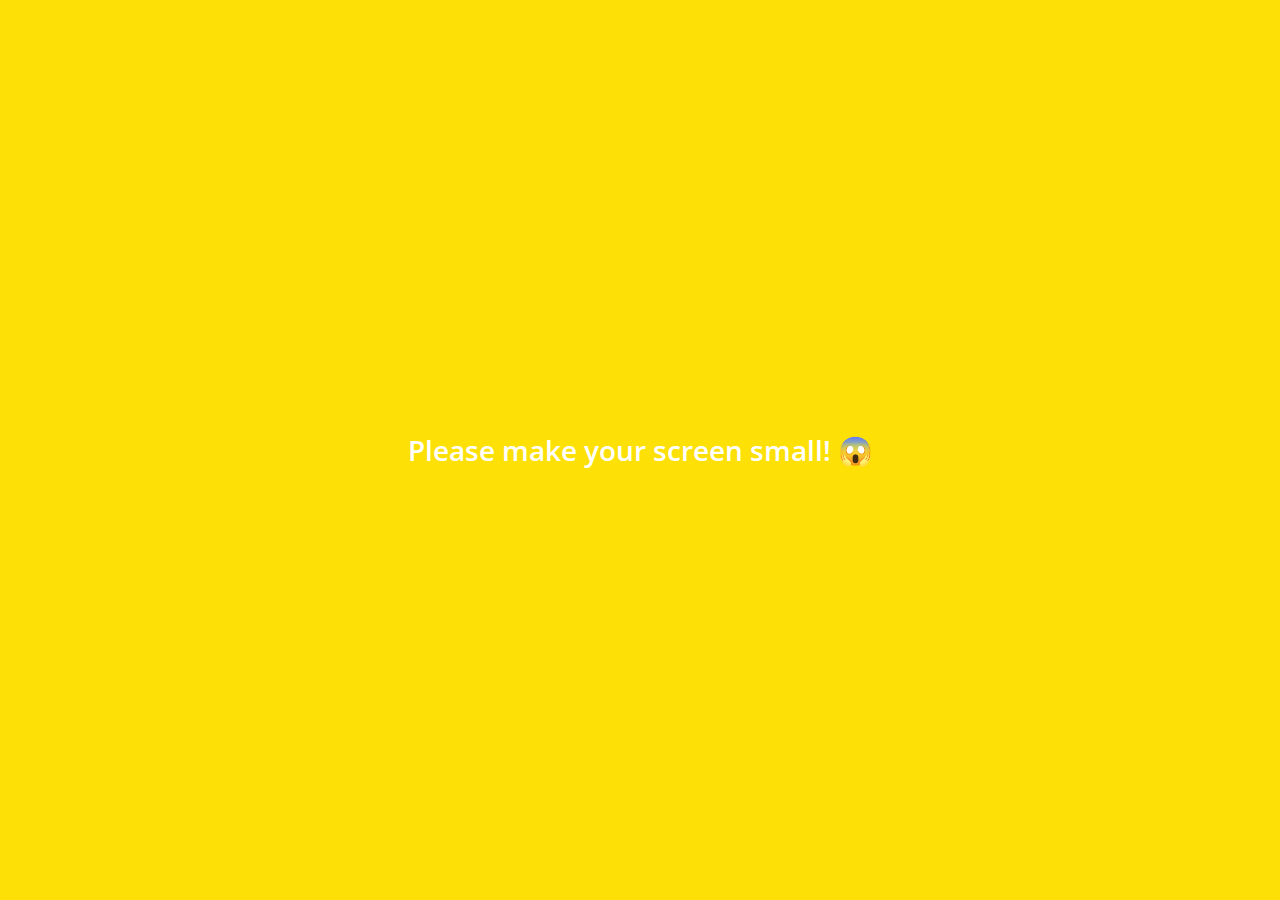
<file: index.html>
<!DOCTYPE html>
<html lang="en">
  <head>
    <meta charset="UTF-8" />
    <meta name="viewport" content="width=device-width, initial-scale=1.0" />
    <meta http-equiv="X-UA-Compatible" content="ie=edge" />
    <link
      rel="stylesheet"
      href="https://use.fontawesome.com/releases/v5.11.2/css/all.css"
    />
    <link rel="stylesheet" href="css/styles.css" />
    <title>Chats | Kakao Clone</title>
  </head>
  <body>
    <div class="status-bar">
      <div class="status-bar__column">
        <span class="status-bar__clock">
          13:54
        </span>
      </div>
      <div class="status-bar__column">
        <i class="fas fa-clock"></i>
        <i class="fas fa-volume-mute"></i>
        <i class="fas fa-wifi"></i>
        <span class="status-bar__battery-level">100%</span>
        <i class="fas fa-battery-full"></i>
      </div>
    </div>
    <header class="header">
      <div class="header__header-column">
        <h1 class="header__title">Chats</h1>
      </div>
      <div class="header__header-column">
        <span class="header__icon">
          <i class="fas fa-search"></i>
        </span>
        <span class="header__icon">
          <i class="far fa-comment"></i>
        </span>
        <span class="header__icon">
          <i class="fas fa-cog"></i>
        </span>
      </div>
    </header>
    <main class="chats">
      <ul class="chats__list">
        <li class="chats__chat chat">
          <a href="chat.html">
            <div class="chats__chat friend friend--lg">
              <div class="friend__column">
                <img
                  src="images/avatar.jpg"
                  alt=""
                  class="m-avatar friend__avatar"
                />
                <div class="friend__content">
                  <span class="friend__name">
                    Lynn
                  </span>
                  <span class="friend__bottom-text">
                    Going home!
                  </span>
                </div>
              </div>
              <div class="friend__column">
                <div class="friend__now-listening">
                  <span class="chat__timestamp">
                    March 8
                  </span>
                </div>
              </div>
            </div>
          </a>
        </li>
      </ul>
    </main>
    <nav class="nav">
      <ul class="nav__list">
        <li class="nav__list-item">
          <a href="friends.html" class="nav__list-link">
            <i class="far fa-user"></i>
          </a>
        </li>
        <li class="nav__list-item">
          <a href="index.html" class="nav__list-link">
            <div class="nav__badge">8</div>
            <i class="fas fa-comment"></i>
          </a>
        </li>
        <li class="nav__list-item">
          <a href="find.html" class="nav__list-link">
            <i class="fas fa-search"></i>
          </a>
        </li>
        <li class="nav__list-item">
          <a href="more.html" class="nav__list-link">
            <i class="fas fa-ellipsis-h"></i>
          </a>
        </li>
      </ul>
    </nav>
    <div class="bigScreen">
      <span class="bigScreen__text">Please make your screen small! 😱</span>
    </div>
  </body>
</html>
</file>
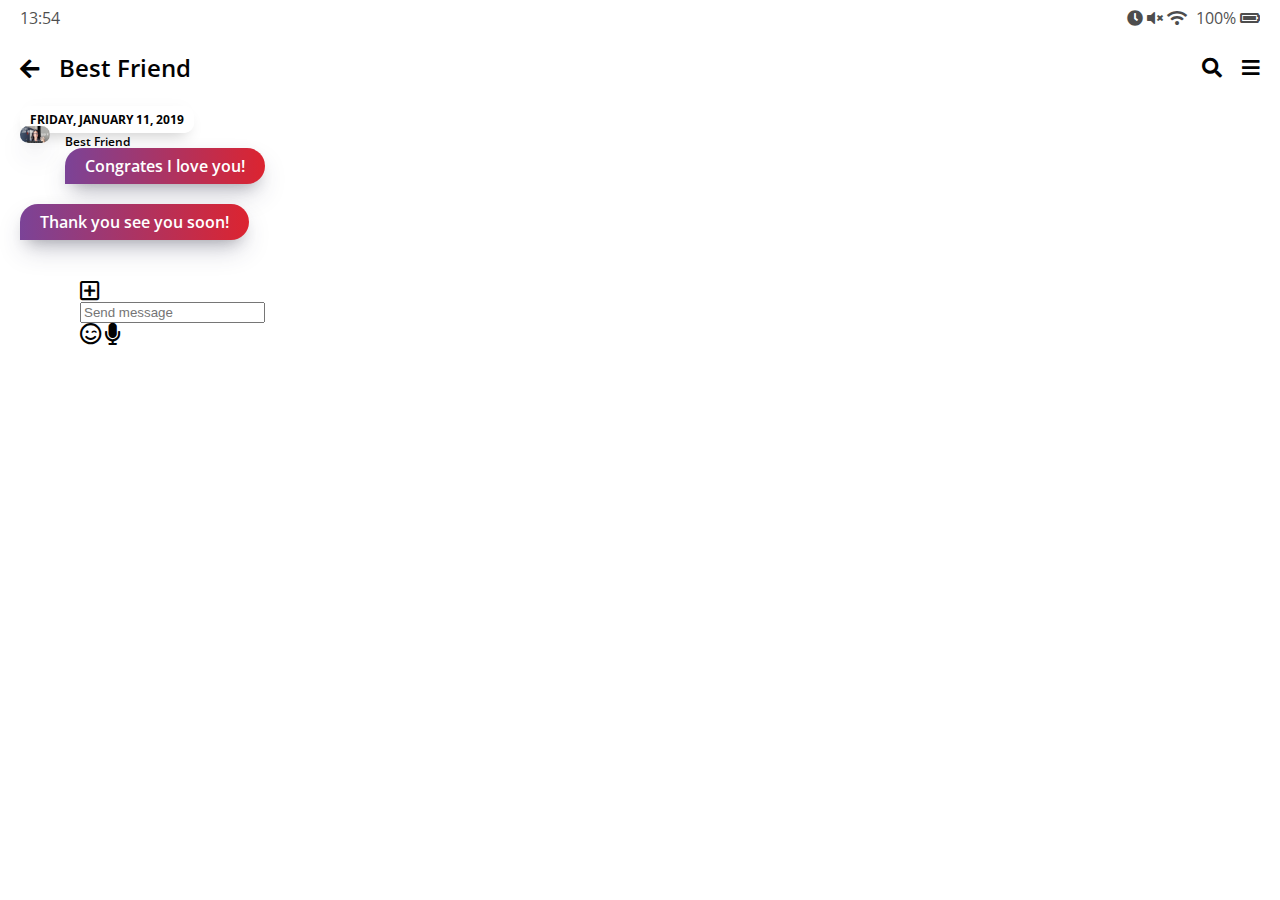
<file: chat.html>
<!DOCTYPE html>
<html lang="en">
<head>
    <meta charset="UTF-8">
    <meta name="viewport" content="width=device-width, initial-scale=1.0">
    <meta http-equiv="X-UA-Compatible" content="ie=edge">
    <link
      rel="stylesheet"
      href="https://use.fontawesome.com/releases/v5.11.2/css/all.css"
    />
    <link rel="stylesheet" href="css/styles.css" />
    <title>Chat | Kakao Clone</title>
</head>
<body>
    <div class="status-bar">
        <div class="status-bar__column">
            <span class="status-bar__clock">
                13:54
            </span>
        </div>
        <div class="status-bar__column">
            <i class="fas fa-clock"></i>
            <i class="fas fa-volume-mute"></i>
            <i class="fas fa-wifi"></i>
            <span class="status-bar__battery-level">100%</span>
            <i class="fas fa-battery-full"></i>
        </div>
    </div>
    <header class="header">
        <div class="header__header-column">
            <a href="index.html" class="header__back-btn">
                <i class="fas fa-arrow-left"></i>
            </a>
            <h1 class="header__title">Best Friend</h1>
        </div>
        <div class="header__header-column">
            <span class="header__icon">
                <i class="fas fa-search"></i>
            </span>
            <span class="header__icon">
                <i class="fas fa-bars"></i>
            </span>
        </div>
    </header>
    <main class="chat">
        <ul class="chat__messages">
            <span class="chat__timestamp">Friday, January 11, 2019</span>
            <li class="incoming-message message">
                <img src="images/avatar.jpg" class="m-avatar message__avatar" />
                <div class="message__content">
                    <span class="message__author">Best Friend</span>
                    <div class="message__bubble">
                        Congrates I love you!
                    </div>
                </div>
                <span class="message__timestamp"></span>
            </li>
            <li class="incoming-message message">
                <span class="message__timestamp"></span>
                <div class="message__content">
                    <div class="message__bubble">
                        Thank you see you soon!
                    </div>
                </div>
            </li>
        </ul>
    </main>
    <div class="chat__write">
        <div class="chat__write-column">
            <i class="far fa-plus-square"></i>
        </div>
        <div class="chat__write-column">
            <input type="text" placeholder="Send message" class="chat__write-input" />
        </div>
        <div class="chat__write-column">
            <span class="chat__write-icon">
                <i class="far fa-smile-wink"></i>
            </span>
            <span class="chat__write-icon">
                <i class="fas fa-microphone"></i>
            </span>
        </div>
    </div>
</body>
</html>
</file>
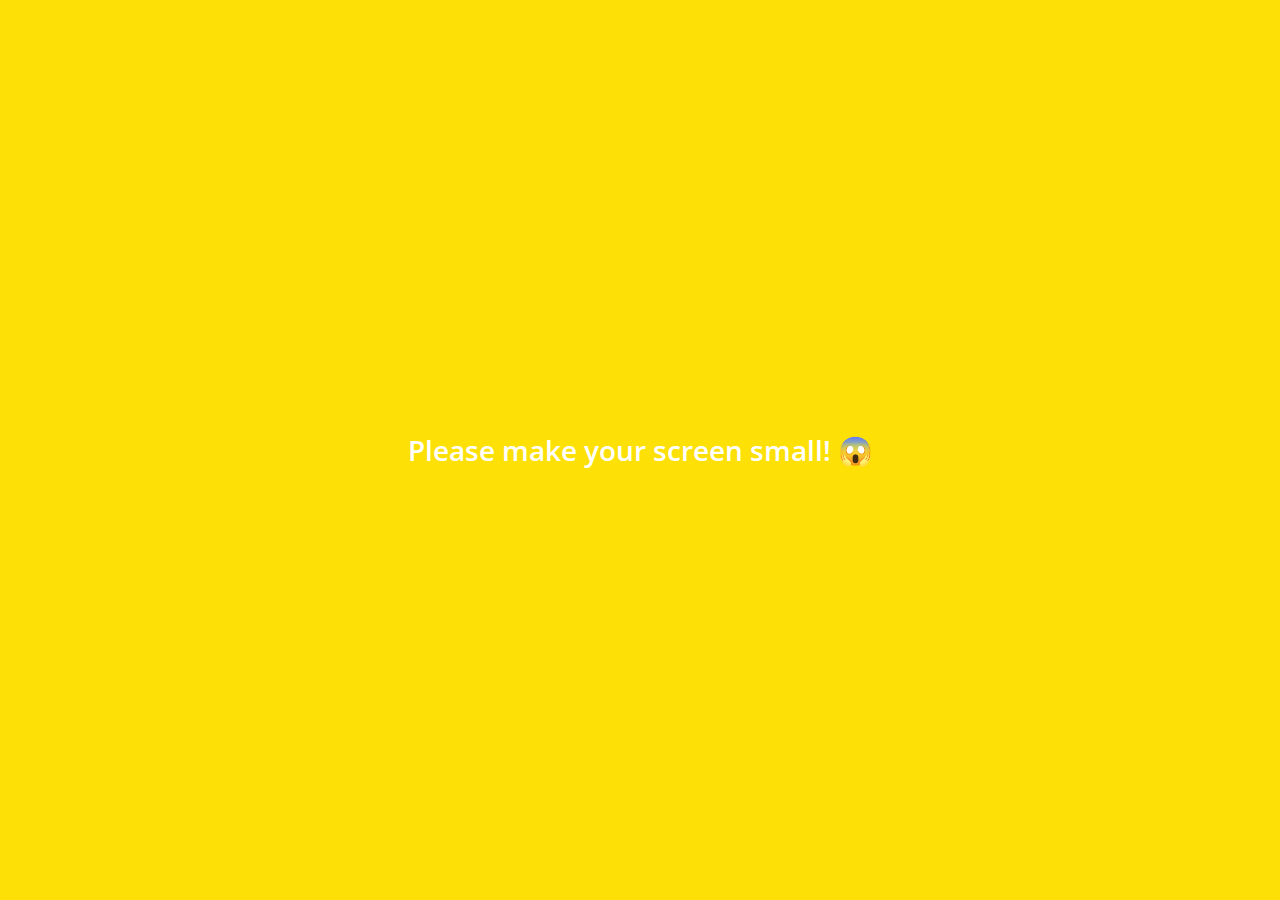
<file: find.html>
<!DOCTYPE html>
<html lang="en">
  <head>
    <meta charset="UTF-8" />
    <meta name="viewport" content="width=device-width, initial-scale=1.0" />
    <meta http-equiv="X-UA-Compatible" content="ie=edge" />
    <link
      rel="stylesheet"
      href="https://use.fontawesome.com/releases/v5.11.2/css/all.css"
    />
    <link rel="stylesheet" href="css/styles.css" />
    <title>Find | Kakao Clone</title>
  </head>
  <body>
    <div class="status-bar">
      <div class="status-bar__column">
        <span class="status-bar__clock">
          13:54
        </span>
      </div>
      <div class="status-bar__column">
        <i class="fas fa-clock"></i>
        <i class="fas fa-volume-mute"></i>
        <i class="fas fa-wifi"></i>
        <span class="status-bar__battery-level">100%</span>
        <i class="fas fa-battery-full"></i>
      </div>
    </div>
    <header class="header">
      <div class="header__header-column">
        <h1 class="header__title">Find</h1>
      </div>
      <div class="header__header-column">
        <span class="header__icon">
          <i class="fas fa-search"></i>
        </span>
        <span class="header__icon">
          <i class="fas fa-cog"></i>
        </span>
      </div>
    </header>
    <main class="find">
      <header class="find__header">
        <ul class="find__header-list">
          <li class="find__header-btn header-btn">
            <span class="header-btn__icon">
              <i class="fas fa-qrcode fa-2x"></i>
            </span>
            <span class="header-btn__title">
              QR Code
            </span>
          </li>
          <li class="find__header-btn header-btn">
            <span class="header-btn__icon">
              <i class="fas fa-user-plus fa-2x"></i>
            </span>
            <span class="header-btn__title">
              Add by Contacts
            </span>
          </li>
          <li class="find__header-btn header-btn">
            <span class="header-btn__icon">
              <i class="fas fa-passport fa-2x"></i>
            </span>
            <span class="header-btn__title">
              Add by ID
            </span>
          </li>
          <li class="find__header-btn header-btn">
            <span class="header-btn__icon">
              <i class="far fa-envelope fa-2x"></i>
            </span>
            <span class="header-btn__title">
              Invite
            </span>
          </li>
        </ul>
      </header>
      <ul class="find__recommended">
        <h5 class="find__title">
          Recommended Friends
        </h5>
        <li class="find__friend friend friend--lg">
          <div class="friend__column">
            <img src="images/avatar.jpg" alt="" class="friend__avatar" />
            <div class="friend__content">
              <span class="friend__name">
                Nicolas Serrano
              </span>
            </div>
          </div>
          <div class="friend__column">
            <div class="friend__add-btn">
              <i class="fas fa-user-plus"></i>
            </div>
          </div>
        </li>
      </ul>
    </main>
    <nav class="nav">
      <ul class="nav__list">
        <li class="nav__list-item">
          <a href="friends.html" class="nav__list-link">
            <i class="far fa-user"></i>
          </a>
        </li>
        <li class="nav__list-item">
          <a href="index.html" class="nav__list-link">
            <i class="far fa-comment"></i>
          </a>
        </li>
        <li class="nav__list-item">
          <a href="find.html" class="nav__list-link">
            <i class="fas fa-search"></i>
          </a>
        </li>
        <li class="nav__list-item">
          <a href="more.html" class="nav__list-link">
            <i class="fas fa-ellipsis-h"></i>
          </a>
        </li>
      </ul>
    </nav>
    <div class="bigScreen">
      <span class="bigScreen__text">Please make your screen small! 😱</span>
    </div>
  </body>
</html>
</file>
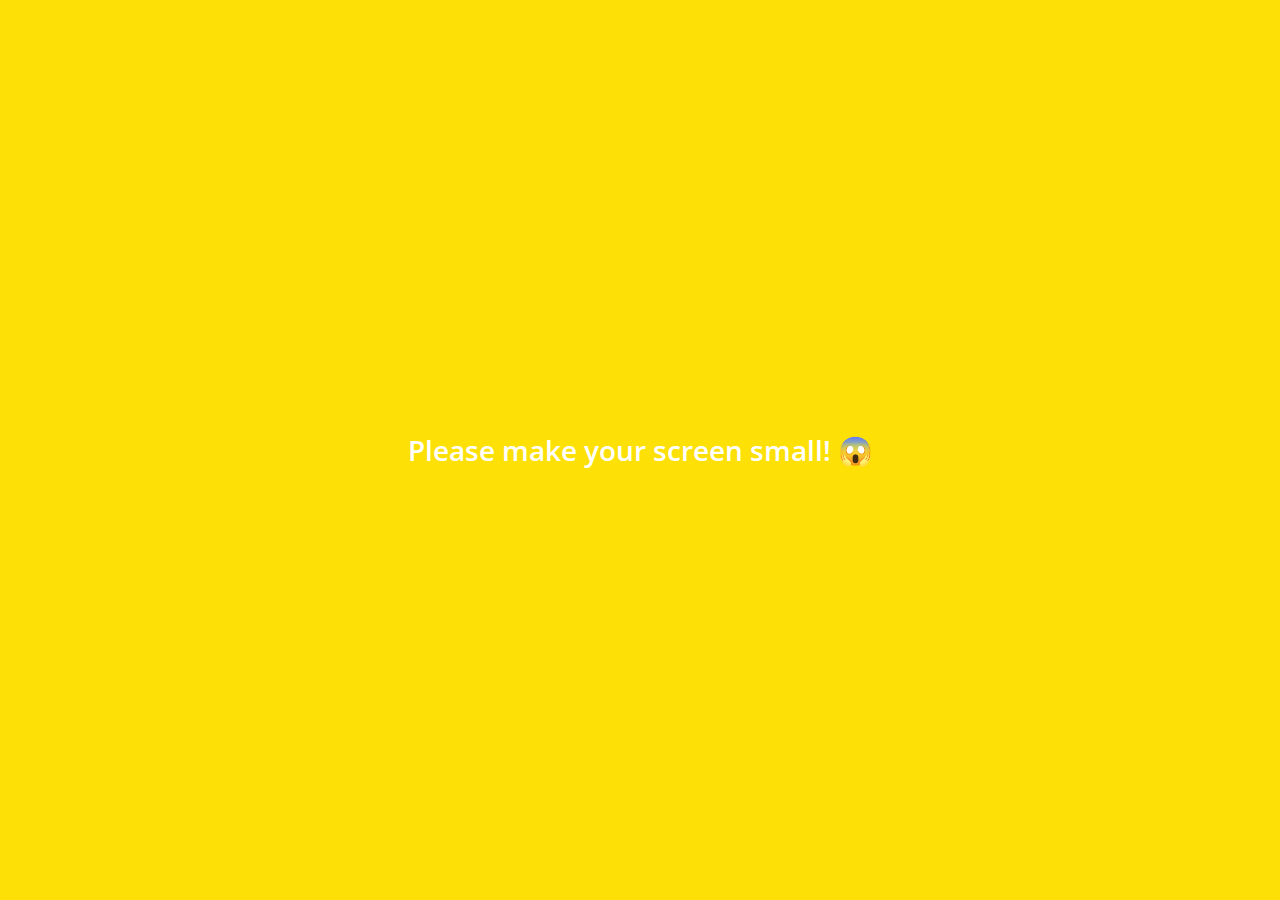
<file: friends.html>
<!DOCTYPE html>
<html lang="en">
  <head>
    <meta charset="UTF-8" />
    <meta name="viewport" content="width=device-width, initial-scale=1.0" />
    <meta http-equiv="X-UA-Compatible" content="ie=edge" />
    <link
      rel="stylesheet"
      href="https://use.fontawesome.com/releases/v5.11.2/css/all.css"
    />
    <link rel="stylesheet" href="css/styles.css" />
    <title>Friends | Kakao Clone</title>
  </head>
  <body>
    <div class="status-bar">
      <div class="status-bar__column">
        <span class="status-bar__clock">
          13:54
        </span>
      </div>
      <div class="status-bar__column">
        <i class="fas fa-clock"></i>
        <i class="fas fa-volume-mute"></i>
        <i class="fas fa-wifi"></i>
        <span class="status-bar__battery-level">100%</span>
        <i class="fas fa-battery-full"></i>
      </div>
    </div>
    <header class="header">
      <div class="header__header-column">
        <h1 class="header__title">Friends</h1>
      </div>
      <div class="header__header-column">
        <span class="header__icon">
          <i class="fas fa-search"></i>
        </span>
        <span class="header__icon">
          <i class="fas fa-cog"></i>
        </span>
      </div>
    </header>
    <main class="friends">
      <header class="friends__header">
        <div class="firends__friend friend friend--lg">
          <div class="friend__column">
            <img
              src="images/avatar.jpg"
              alt=""
              class="g-avatar friend__avatar"
            />
            <div class="friend__content">
              <span class="friend__name">
                Nicolas Serrano
              </span>
              <span class="friend__status">
                nomadcoders.co
              </span>
            </div>
          </div>
        </div>
      </header>
      <div class="friends__plus">
        <h5 class="friends__plus-title">Plus friend</h5>
        <div class="firends__friend friend">
          <div class="friend__column">
            <img src="images/avatar.jpg" alt="" class="friend__avatar" />
            <div class="friend__content">
              <span class="friend__name">
                Plus Friend
              </span>
            </div>
          </div>
        </div>
      </div>
      <ul class="friends__list">
        <h5 class="friends__title">Friends 14</h5>
        <li class="firends__friend friend friend--lg">
          <div class="friend__column">
            <img src="images/avatar.jpg" alt="" class="friend__avatar" />
            <div class="friend__content">
              <span class="friend__name">
                Nicolas Serrano
              </span>
              <span class="friend__status">
                nomadcoders.co
              </span>
            </div>
          </div>
          <div class="friend__column">
            <div class="friend__now-listening">
              <span>
                FTISLAND (FT...)
                <i class="fas fa-play"></i>
              </span>
            </div>
          </div>
        </li>
      </ul>
    </main>
    <nav class="nav">
      <ul class="nav__list">
        <li class="nav__list-item">
          <a href="friends.html" class="nav__list-link">
            <i class="fas fa-user"></i>
          </a>
        </li>
        <li class="nav__list-item">
          <a href="index.html" class="nav__list-link">
            <i class="far fa-comment"></i>
          </a>
        </li>
        <li class="nav__list-item">
          <a href="find.html" class="nav__list-link">
            <i class="fas fa-search"></i>
          </a>
        </li>
        <li class="nav__list-item">
          <a href="more.html" class="nav__list-link">
            <i class="fas fa-ellipsis-h"></i>
          </a>
        </li>
      </ul>
    </nav>
    <div class="bigScreen">
      <span class="bigScreen__text">Please make your screen small! 😱</span>
    </div>
  </body>
</html>
</file>
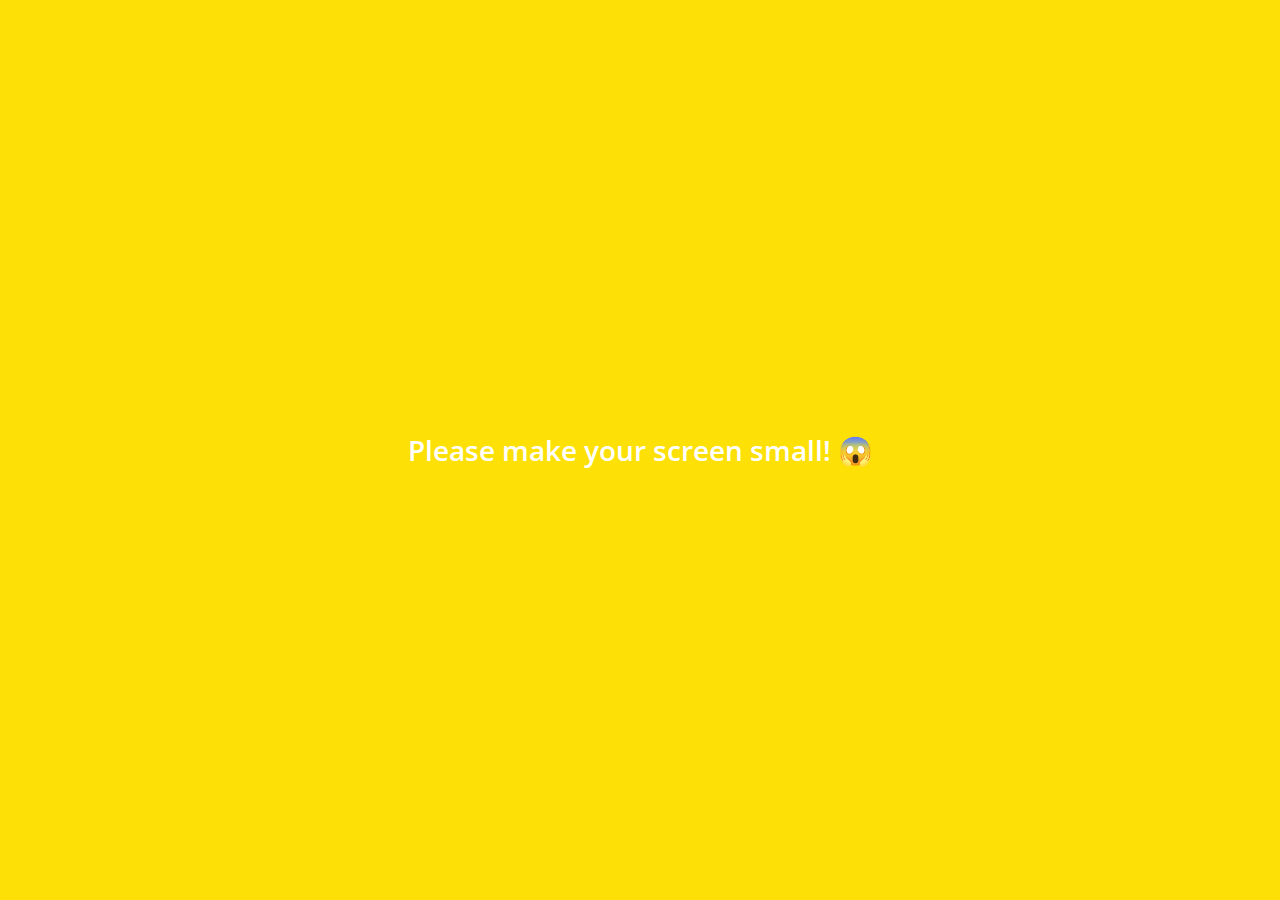
<file: more.html>
<!DOCTYPE html>
<html lang="en">
  <head>
    <meta charset="UTF-8" />
    <meta name="viewport" content="width=device-width, initial-scale=1.0" />
    <meta http-equiv="X-UA-Compatible" content="ie=edge" />
    <link
      rel="stylesheet"
      href="https://use.fontawesome.com/releases/v5.11.2/css/all.css"
    />
    <link rel="stylesheet" href="css/styles.css" />
    <title>More | Kakao Clone</title>
  </head>
  <body>
    <div class="status-bar">
      <div class="status-bar__column">
        <span class="status-bar__clock">13:54</span>
      </div>
      <div class="status-bar__cloumn">
        <i class="fas fa-clock"></i>
        <i class="fas fa-volume-mute"></i>
        <i class="fas fa-wifi"></i>
        <span class="status-bar__battery-level">100%</span>
        <i class="fas fa-battery-full"></i>
      </div>
    </div>
    <header class="header">
      <div class="header__header-cloumn">
        <h1 class="header__title">More</h1>
      </div>
      <div class="header__header-cloumn">
        <span class="header__icon">
          <i class="fas fa-search"></i>
        </span>
        <span class="header__icon">
          <i class="fas fa-qrcode"></i>
        </span>
        <span class="header__icon">
          <a href="settings.html">
            <i class="fas fa-cog"></i>
          </a>
        </span>
      </div>
    </header>
    <main class="more">
      <header class="more__header">
        <div class="friends__friend friend friend--lg">
          <div class="friend__column">
            <img
              src="images/avatar.jpg"
              alt="img"
              class="g-avatar friend__avatar"
            />
            <div class="friend__content">
              <span class="friend__name">
                KyeongMin
              </span>
              <span class="friend__status">
                ekmst@gmail.com
              </span>
            </div>
          </div>
          <div class="friend__column">
            <i class="far fa-comment-alt fa-2x"></i>
          </div>
        </div>
        <ul class="more__btn-list">
          <li class="more__btn">
            <span class="more__btn-icon">
              <i class="far fa-smile fa-2x"></i>
            </span>
            <span class="more__btn-title">
              Emoticons
            </span>
          </li>
          <li class="more__btn">
            <span class="more__btn-icon">
              <i class="fas fa-brush fa-2x"></i>
            </span>
            <span class="more__btn-title">
              Themes
            </span>
          </li>
          <li class="more__btn">
            <span class="more__btn-icon">
              <i class="fab fa-kickstarter-k fa-2x"></i>
            </span>
            <span class="more__btn-title">
              Account
            </span>
          </li>
        </ul>
      </header>
      <section class="more__suggestions">
        <h5 class="more__title">Suggestions</h5>
        <ul class="more__suggestions-list">
          <li class="more__suggestion suggestion">
            <span class="suggestion__icon">
              <i class="fas fa-quote-right fa-2x"></i>
            </span>
            <span class="suggestion__title">Kakao Stroy</span>
          </li>
          <li class="more__suggestion suggestion">
            <span class="suggestion__icon">
              <i class="fas fa-beer fa-2x"></i>
            </span>
            <span class="suggestion__title">Kakao friends</span>
          </li>
          <li class="more__suggestion suggestion">
            <span class="suggestion__icon">
              <i class="fas fa-gamepad fa-2x"></i>
            </span>
            <span class="suggestion__title">Friends Gem</span>
          </li>
        </ul>
      </section>
    </main>
    <nav class="nav">
      <ul class="nav__list">
        <li class="nav__list-item">
          <a href="friends.html" class="nav__list-link">
            <i class="far fa-user"></i>
          </a>
        </li>
        <li class="nav__list-item">
          <a href="index.html" class="nav__list-link">
            <i class="far fa-comment"></i>
          </a>
        </li>
        <li class="nav__list-item">
          <a href="find.html" class="nav__list-link">
            <i class="fas fa-search"></i>
          </a>
        </li>
        <li class="nav__list-item">
          <a href="more.html" class="nav__list-link">
            <i class="fas fa-ellipsis-h"></i>
          </a>
        </li>
      </ul>
    </nav>
    <div class="bigScreen">
      <span class="bigScreen__text">Please make your screen small! 😱</span>
    </div>
  </body>
</html>
</file>
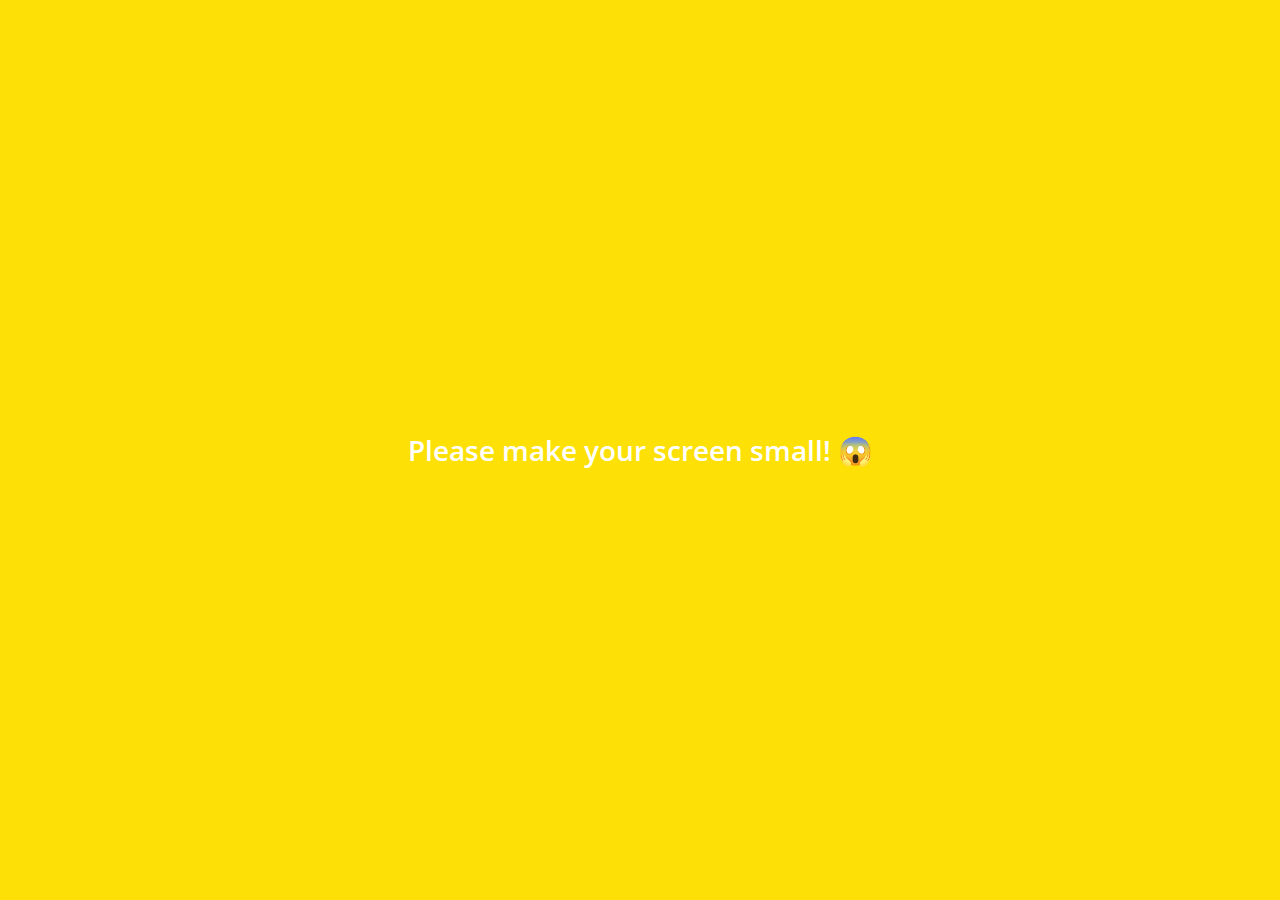
<file: settings.html>
<!DOCTYPE html>
<html lang="en">
  <head>
    <meta charset="UTF-8" />
    <meta name="viewport" content="width=device-width, initial-scale=1.0" />
    <meta http-equiv="X-UA-Compatible" content="ie=edge" />
    <link
      rel="stylesheet"
      href="https://use.fontawesome.com/releases/v5.11.2/css/all.css"
    />
    <link rel="stylesheet" href="css/styles.css" />
    <title>Settings | Kakao Clone</title>
  </head>
  <body>
    <div class="status-bar">
      <div class="status-bar__column">
        <span class="status-bar__clock">
          13:54
        </span>
      </div>
      <div class="status-bar__column">
        <i class="fas fa-clock"></i>
        <i class="fas fa-volume-mute"></i>
        <i class="fas fa-wifi"></i>
        <span class="status-bar__battery-level">100%</span>
        <i class="fas fa-battery-full"></i>
      </div>
    </div>
    <header class="header">
      <div class="header__header-column">
        <a href="more.html" class="header__back-btn">
          <i class="fas fa-arrow-left"></i>
        </a>
        <h1 class="header__title">Settings</h1>
      </div>
      <div class="header__header-column">
        <span class="header__icon">
          <i class="fas fa-search"></i>
        </span>
      </div>
    </header>
    <main class="settings">
      <section class="settings__sections">
        <ul class="settings__list">
          <li class="settings__setting">
            <span class="settings__icon">
              <i class="fas fa-lock"></i>
            </span>
            <span class="settings__title">Privacy</span>
          </li>
          <li class="settings__setting">
            <span class="settings__icon">
              <i class="far fa-bell"></i>
            </span>
            <span class="settings__title">Notifications</span>
          </li>
          <li class="settings__setting">
            <span class="settings__icon">
              <i class="far fa-user"></i>
            </span>
            <span class="settings__title">Friends</span>
          </li>
        </ul>
      </section>
      <section class="settings__sections">
        <ul class="settings__list">
          <li class="settings__setting">
            <span class="settings__icon">
              <i class="fas fa-lock"></i>
            </span>
            <span class="settings__title">Privacy</span>
          </li>
          <li class="settings__setting">
            <span class="settings__icon">
              <i class="far fa-bell"></i>
            </span>
            <span class="settings__title">Notifications</span>
          </li>
          <li class="settings__setting">
            <span class="settings__icon">
              <i class="far fa-user"></i>
            </span>
            <span class="settings__title">Friends</span>
          </li>
        </ul>
      </section>
    </main>
    <div class="bigScreen">
      <span class="bigScreen__text">Please make your screen small! 😱</span>
    </div>
  </body>
</html>
</file>
<file: css/styles.css>
@import url("https://fonts.googleapis.com/css?family=Open+Sans:300:400,600&display=swap");
@import "reset.css";
@import "status-bar.css";
@import "header.css";
@import "nav-bar.css";
@import "friend.css";
@import "friends.css";
@import "find.css";
@import "more.css";
@import "settings.css";
@import "chat.css";
@import "mobile.css";

* {
    box-sizing: border-box;
}
  
body {
background-color: white;
padding: 10px 20px;
color: #020202;
font-family: "Open Sans", -apple-system, BlinkMacSystemFont, "Segoe UI",
    Roboto, Oxygen, Ubuntu, Cantarell, "Helvetica Neue", sans-serif;
}

a {
    color: inherit;
    text-decoration: none;
}
</file>
